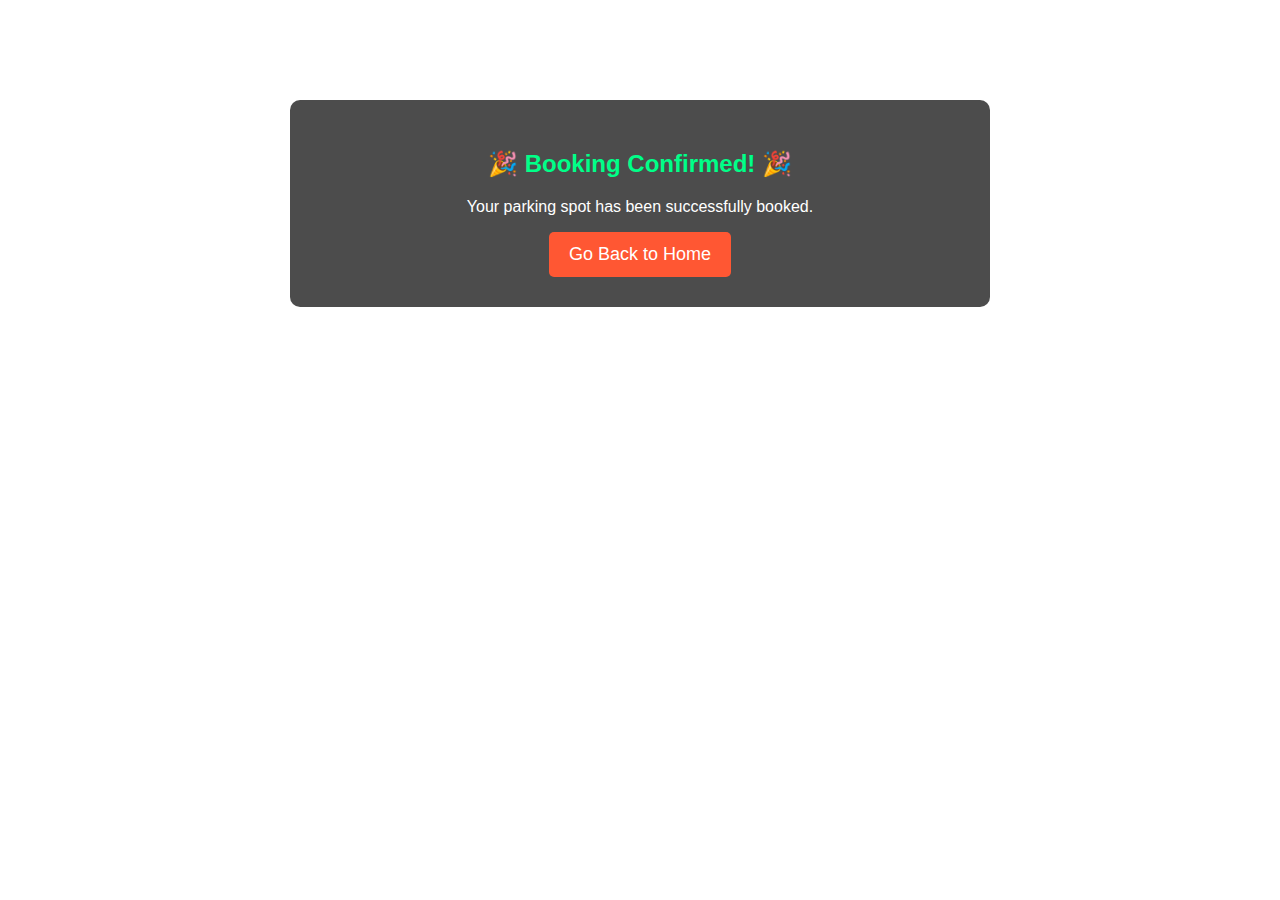
<file: success.html>
<!DOCTYPE html>
<html lang="en">
<head>
    <meta charset="UTF-8">
    <meta name="viewport" content="width=device-width, initial-scale=1.0">
    <title>Booking Confirmed</title>

    <style>
        body {
            font-family: Arial, sans-serif;
            text-align: center;
            background: url('https://source.unsplash.com/1600x900/?car,success') no-repeat center center/cover;
            color: white;
            margin: 0;
            padding: 0;
        }

        .container {
            background: rgba(0, 0, 0, 0.7);
            padding: 30px;
            border-radius: 10px;
            width: 50%;
            margin: auto;
            margin-top: 100px;
            box-shadow: 0 0 10px rgba(255, 255, 255, 0.1);
        }

        h2 {
            color: #00FF88;
        }

        button {
            padding: 12px 20px;
            font-size: 18px;
            border: none;
            border-radius: 5px;
            background: #FF5733;
            color: white;
            cursor: pointer;
            transition: 0.3s ease;
        }

        button:hover {
            background: #D84315;
        }
    </style>
</head>
<body>

    <div class="container">
        <h2>🎉 Booking Confirmed! 🎉</h2>
        <p>Your parking spot has been successfully booked.</p>
        <button onclick="window.location.href='index.html'">Go Back to Home</button>
    </div>

</body>
</html>
</file>
